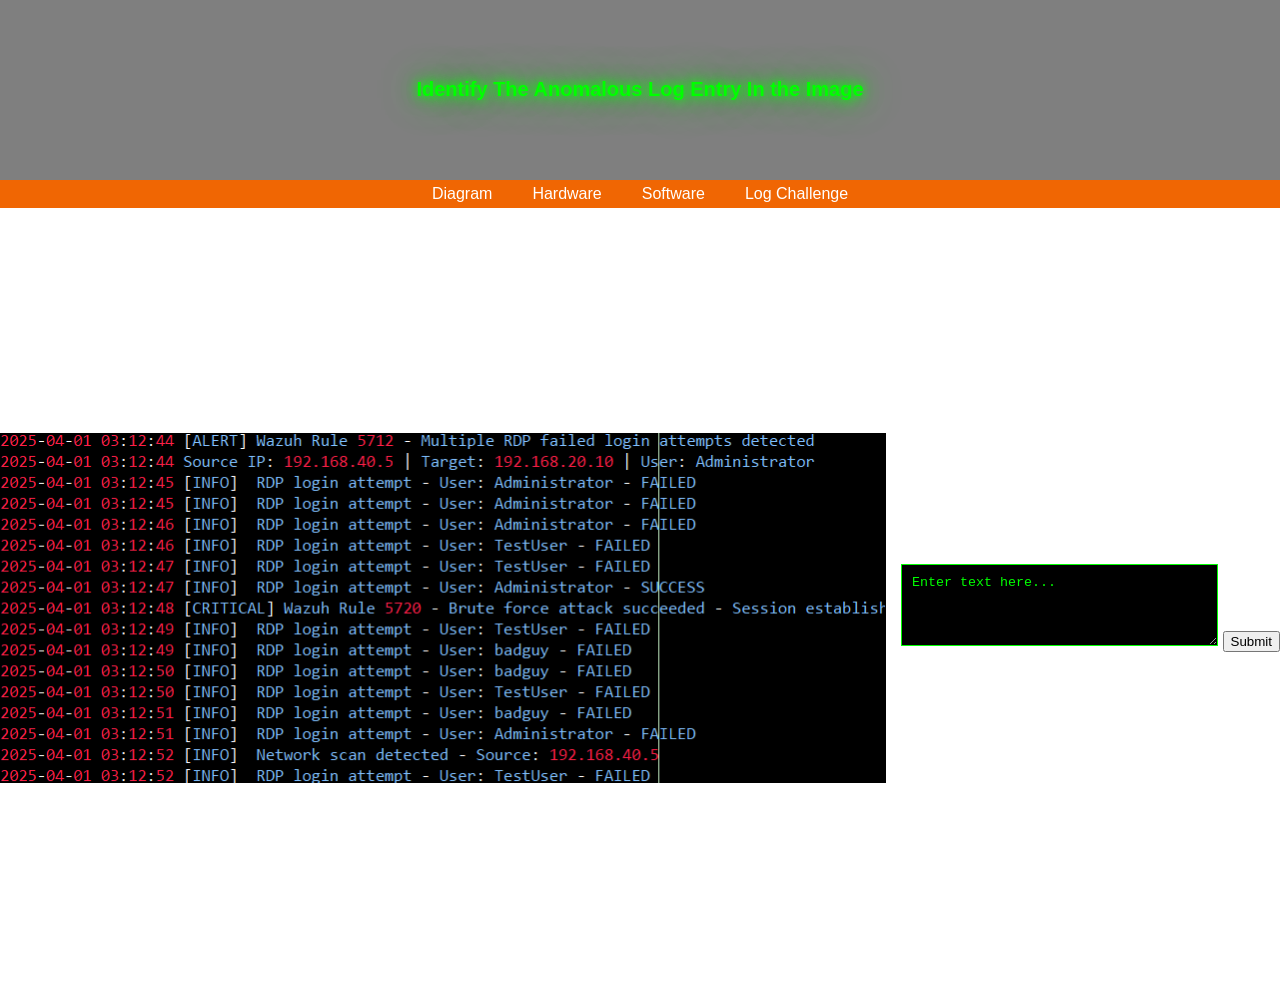
<file: form.html>
<!DOCTYPE html>
<html lang="en">

<head>
    <title>Security Operations Center Home Lab</title>
    <meta charset="utf-8">
    <meta name="description" content="Security Operations Center">
    <meta name="author" content="Tristen Dennis">
    <meta name="viewport" content="width=device-width, initial-scale=1.0">
    <link rel="icon" type="image/x-icon" href="favicon.ico">
    <link rel="stylesheet" href="styles.css">

<style>
    h1{
        text-shadow: 0 0 10px #00ff00, 0 0 20px #00ff00, 0 0 40px #00ff00;
        color: #00ff00;
    }

    textarea{
        background-color: #000;
        color: #00ff00;
        font-family: monospace;
        border: 1px solid #00ff00;
        padding: 10px;
    }
</style>

</head>
<body>

<script>
    function anomalousLog(event){
  event.preventDefault();
  let log = document.getElementById("input").value
  if(log == "[critical] wazuh rule 5720")
  {alert("correct answer")}
  else
  {alert("Incorrect answer the right answer is: [critical] wazuh rule 5720" )}
}
</script>

<div class="hero-image" id="software">
  <div class="hero-text">
    <h1 style="font-size:20px">Identify The Anomalous Log Entry In the Image</h1>
  </div>
  </div>
  </div>

  <ul>
  <li><a href="finalproject.html">Diagram</a></li>
  <li><a href="hardware.html">Hardware</a></li>
  <li><a href="software.html">Software</a></li>
  <li><a href="form.html">Log Challenge</a></li>
</ul>

<div style="display: flex; align-items: center; gap: 15px; background-image: url('https://images4.alphacoders.com/135/1358905.png'); width: 100%; min-height: calc(100vh - 100px);">
 <img src="log entry.png" style = "flex: 1; width: 50%;">
<form onsubmit="anomalousLog(event)" id="usrform">
  <textarea id ="input" rows="4" cols="35" name="comment">
Enter text here...</textarea>
  <input type="submit">
</form>
</div>

</body>
</html>
</file>
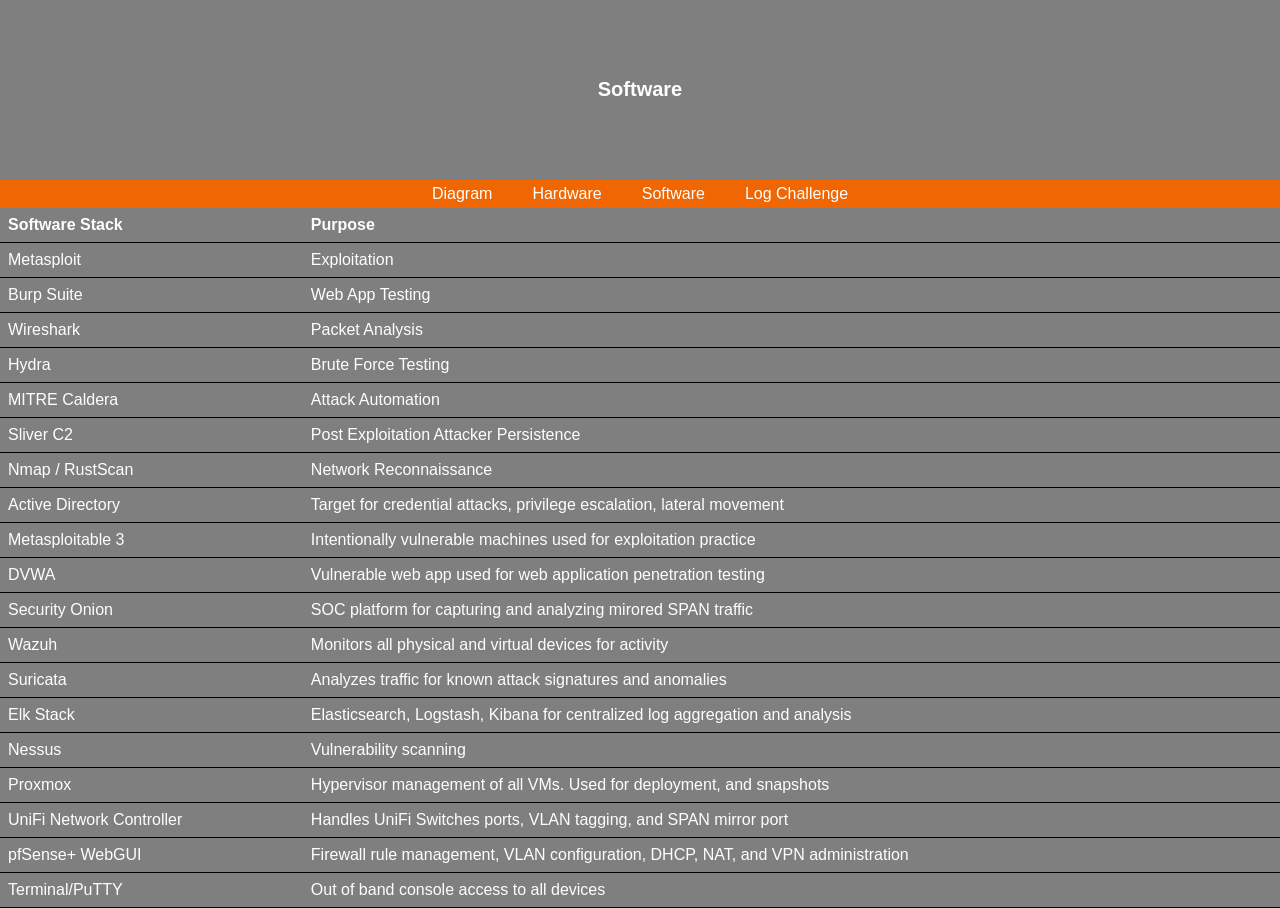
<file: software.html>
<!DOCTYPE html>
<html lang="en">

<head>
    <title>Security Operations Center Home Lab</title>
    <meta charset="utf-8">
    <meta name="description" content="Security Operations Center">
    <meta name="author" content="Tristen Dennis">
    <meta name="viewport" content="width=device-width, initial-scale=1.0">
    <link rel="icon" type="image/x-icon" href="favicon.ico">
    <link rel="stylesheet" href="styles.css">
<style>
    .grid-container {
  display: grid;
  grid-template-columns: 1fr 1fr 1fr 1fr;
  gap: 0;
  background-image: url("https://images4.alphacoders.com/135/1358905.png");
  background-size: cover;

}

table {
  border-collapse: collapse;
  width: 100%;
   background-image: url("https://images4.alphacoders.com/135/1358905.png")
}

th, td {
  padding: 8px;
  text-align: left;
  border-bottom: 1px solid #000000;
  background-color: rgba(0,0,0,0.5);
}

tr:hover td {
  background-color: rgb(253, 127, 0);
}
</style>
</head>
<body>

<div class="hero-image" id="software">
  <div class="hero-text">
    <h1 style="font-size:20px">Software</h1>
  </div>
  </div>
  </div>

<ul>
  <li><a href="finalproject.html">Diagram</a></li>
  <li><a href="hardware.html">Hardware</a></li>
  <li><a href="software.html">Software</a></li>
  <li><a href="form.html">Log Challenge</a></li>
</ul>

<table>
  <tr>
    <th>Software Stack</th>
    <th>Purpose</th>
  </tr>
  <tr>
    <td>Metasploit</td>
    <td>Exploitation</td>
  </tr>
  <tr>
    <td>Burp Suite</td>
    <td>Web App Testing</td>
  </tr>
  <tr>
    <td>Wireshark</td>
    <td>Packet Analysis</td>
  </tr>
  <tr>
    <td>Hydra</td>
    <td>Brute Force Testing</td>
  </tr>
  <tr>
    <td>MITRE Caldera</td>
    <td>Attack Automation</td>
  </tr>
  <tr>
    <td>Sliver C2</td>
    <td>Post Exploitation Attacker Persistence</td>
  </tr>
  <tr>
    <td>Nmap / RustScan</td>
    <td>Network Reconnaissance</td>
  </tr>
  <tr>
    <td>Active Directory</td>
    <td>Target for credential attacks, privilege escalation, lateral movement</td>
  </tr>
  <tr>
    <td>Metasploitable 3</td>
    <td>Intentionally vulnerable machines used for exploitation practice</td>
  </tr>
  <tr>
    <td>DVWA</td>
    <td>Vulnerable web app used for web application penetration testing</td>
  </tr>
  <tr>
    <td>Security Onion</td>
    <td>SOC platform for capturing and analyzing mirored SPAN traffic</td>
  </tr>
  <tr>
    <td>Wazuh</td>
    <td>Monitors all physical and virtual devices for activity</td>
  </tr>
  <tr>
    <td>Suricata</td>
    <td>Analyzes traffic for known attack signatures and anomalies</td>
  </tr>
  <tr>
    <td>Elk Stack</td>
    <td>Elasticsearch, Logstash, Kibana for centralized log aggregation and analysis</td>
  </tr>
    <tr>
    <td>Nessus</td>
    <td>Vulnerability scanning</td>
  </tr>
  <tr>
    <td>Proxmox</td>
    <td>Hypervisor management of all VMs. Used for deployment, and snapshots</td>
  </tr>
  <tr>
    <td>UniFi Network Controller</td>
    <td>Handles UniFi Switches ports, VLAN tagging, and SPAN mirror port</td>
  </tr>
  <tr>
    <td>pfSense+ WebGUI</td>
    <td>Firewall rule management, VLAN configuration, DHCP, NAT, and VPN administration</td>
  </tr>
  <tr>
    <td>Terminal/PuTTY</td>
    <td>Out of band console access to all devices</td>
  </tr>
</table>

 
</body>
</html>
</file>
<file: styles.css>
body, html {
  height: 100%;
  margin: 0;
  font-family: Arial, Helvetica, sans-serif;
}

.hero-image {
  background-image: linear-gradient(rgba(0, 0, 0, 0.5), rgba(0, 0, 0, 0.5)), url("https://images4.alphacoders.com/135/1358905.png");
  height: 20%;
  background-position: center;
  background-repeat: no-repeat;
  background-size: cover;
  position: relative;
}

.hero-text {
  text-align: center;
  position: absolute;
  top: 50%;
  left: 50%;
  transform: translate(-50%, -50%);
  color: rgb(255, 255, 255);

}

.hero-text button {
  border: none;
  outline: 0;
  display: inline-block;
  padding: 6px 25px;
  color: rgb(218, 15, 15);
  background-color: #f06603;
  text-align: center;
  cursor: pointer;
}

.hero-text button:hover {
  background-color: #2a6ec0;
  color: #2a6ec0;
}

body {
  margin: 0;
  padding: 0;
}

h2, p {
  margin: 10px;
}

ul {
  list-style-type: none;
  margin: 0;
  padding: 0;
  background-color: #f06603;
  display: flex;
  justify-content: center;
}

ul li a {
  display: block;
  color: white;
  padding: 5px 20px;
  text-decoration: none;
}

ul li a:hover {
  background-color: #2a6ec0;
}

.close:hover,
.close:focus {
  color: #000;
  text-decoration: none;
  cursor: pointer;
}

.modal {
  display: none; /* Hidden by default */
  position: fixed; /* Stay in place */
  z-index: 1; /* Sit on top */
  padding-top: 20px; /* Location of the box */
  left: 0;
  top: 0;
  width: 100%; /* Full width */
  height: 100%; /* Full height */
  overflow: visible; /* Enable scroll if needed */
  background-color: rgb(0,0,0); /* Fallback color */
  background-color: rgba(0,0,0,0.4); /* Black w/ opacity */
  max-height:none;
}

/* Modal Content */
.modal-content {
  background-color: #fefefe;
  margin: auto;
  padding: 20px;
  border: 1px solid #888;
  width: 90%;
  color:#000;
}

/* The Close Button */
.close {
  color: #aaaaaa;
  float: right;
  font-size: 28px;
  font-weight: bold;
}

th, td {
  color:#fefefe;
}


.flip-card {
  background-color: transparent;
  width: 300px;
  height: 300px;
  perspective: 1000px;
}

.flip-card-inner {
  position: relative;
  width: 100%;
  height: 100%;
  text-align: center;
  transition: transform 0.6s;
  transform-style: preserve-3d;
}

.flip-card:hover .flip-card-inner {
  transform: rotateY(180deg);
}

.flip-card-front, .flip-card-back {
  position: absolute;
  width: 100%;
  height: 100%;
  -webkit-backface-visibility: hidden;
  backface-visibility: hidden;
}

.flip-card-front {
  background-color: #bbb;
  color: black;
}

.flip-card-back {
  background-color: #e37500;
  color: white;
  transform: rotateY(180deg);
}

.grid-container {
  display: grid;
  grid-template-columns: 1fr 1fr 1fr 1fr;
  gap: 0;
  background-image: url("https://images4.alphacoders.com/135/1358905.png");
  background-size: cover;

}

table {
  border-collapse: collapse;
  width: 100%;
   background-image: url("https://images4.alphacoders.com/135/1358905.png")
}

th, td {
  padding: 8px;
  text-align: left;
  border-bottom: 1px solid #000000;
  background-color: rgba(0,0,0,0.5);
}

tr:hover td {
  background-color: rgb(253, 127, 0);
}
</file>
